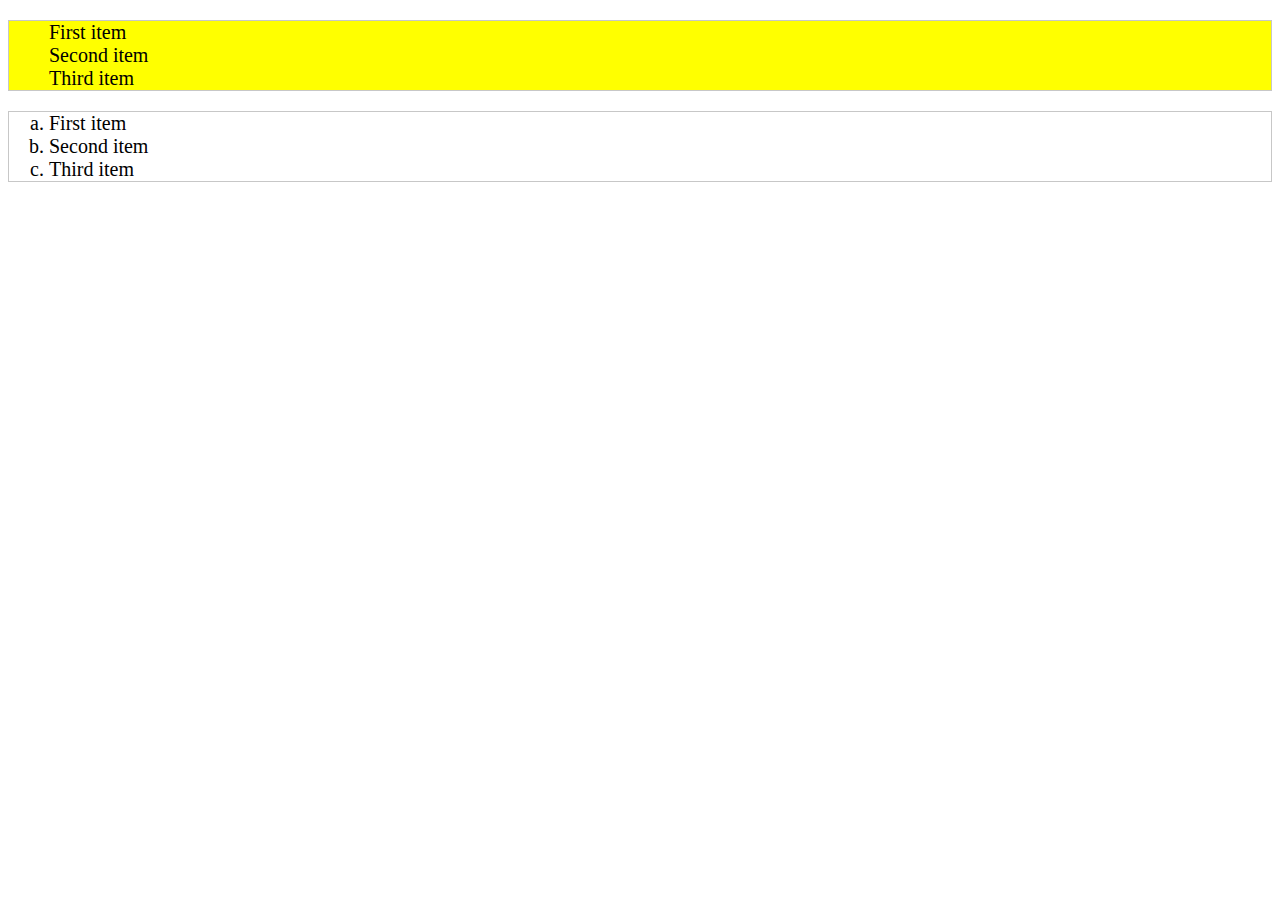
<file: 00_Lists/index.html>
<!DOCTYPE html>
<html>
<head>
    <meta charset="UTF-8">
    <title>Lists</title>
    <link rel="stylesheet" href="style.css">
</head>
<body>

    <ul type="none" class="box">
        <li>First item</li>
        <li>Second item</li>
        <li>Third item</li>
    </ul>

    <ol type="a" class="box">
        <li>First item</li>
        <li>Second item</li>
        <li>Third item</li>
    </ol>

</body>
</html>
</file>
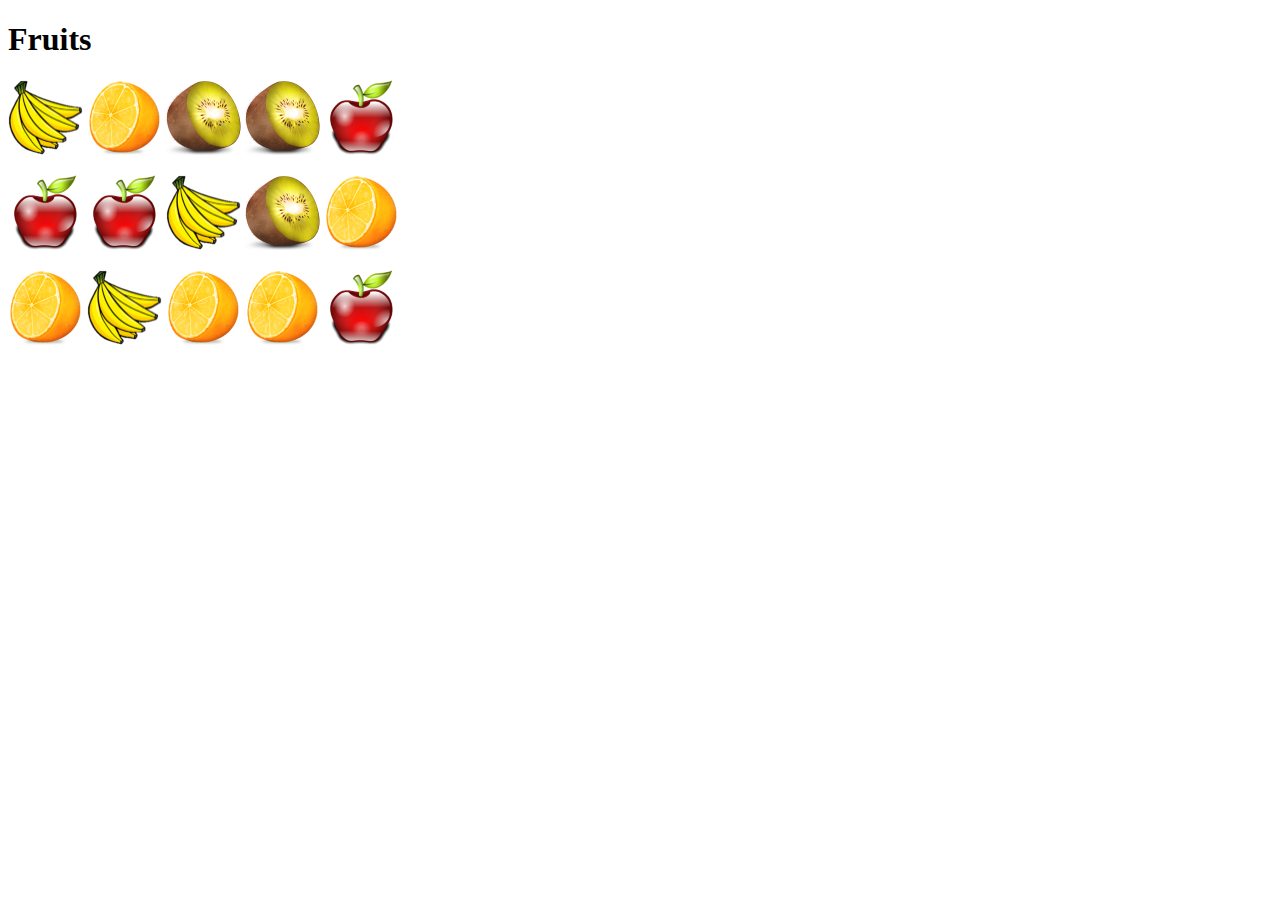
<file: 02_Fruits/index.html>
<!DOCTYPE html>
<html>
    <head>
        <meta charset="UTF8">
        <title>Fruits</title>
    </head>
    <body>
        <h1>Fruits</h1>
        <p>
            <img src="banana.png" alt="">
            <img src="orange.png" alt="">
            <img src="kiwi.png" alt="">
            <img src="kiwi.png" alt="">
            <img src="apple.png" alt="">
        </p>
        <p>
            <img src="apple.png" alt="">
            <img src="apple.png" alt="">
            <img src="banana.png" alt="">
            <img src="kiwi.png" alt="">
            <img src="orange.png" alt="">
        </p>
        <p>
            <img src="orange.png" alt="">
            <img src="banana.png" alt="">
            <img src="orange.png" alt="">
            <img src="orange.png" alt="">
            <img src="apple.png" alt="">
        </p>
    </body>
</html>
</file>
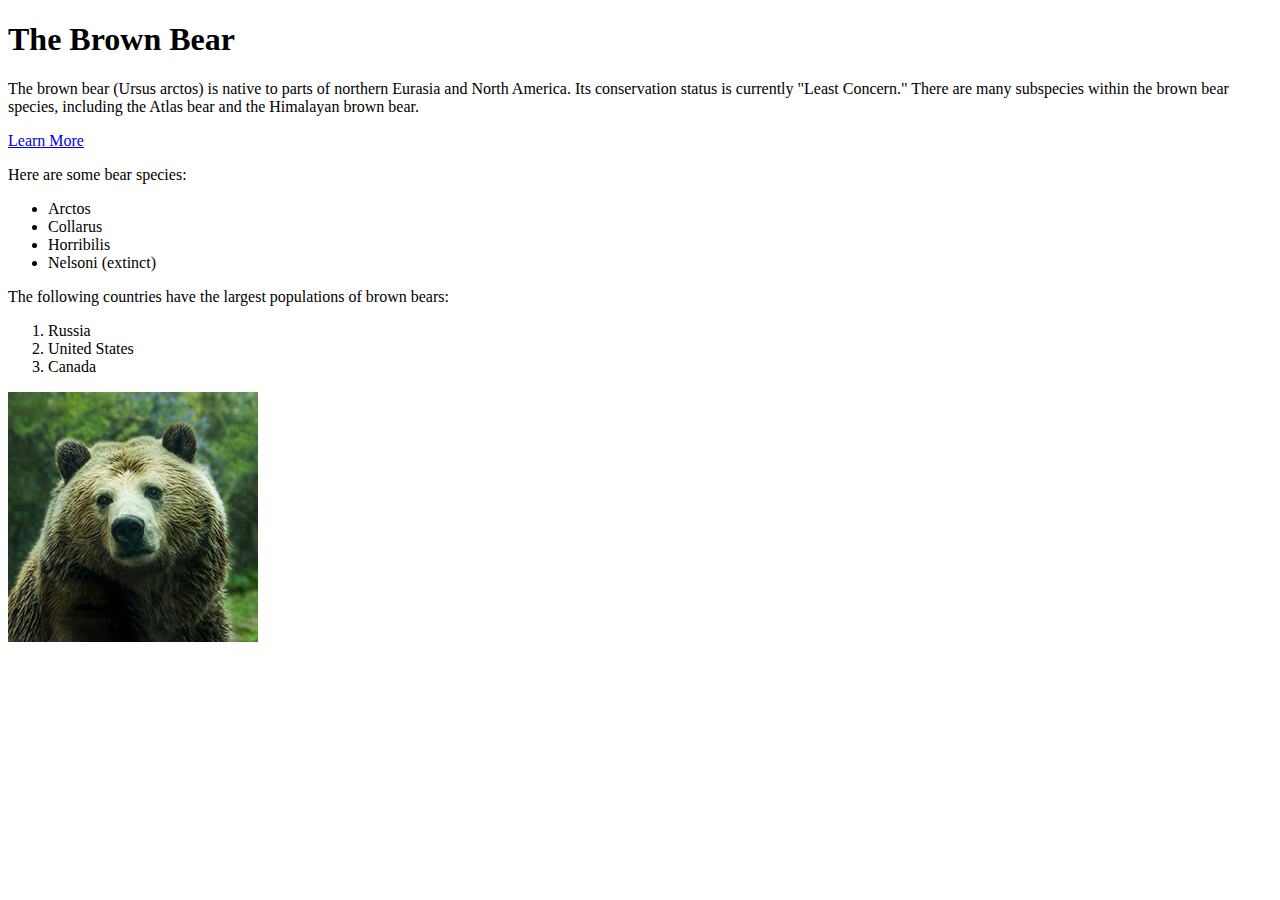
<file: 03_WikiPage/wiki-page.html>
<!DOCTYPE html>
<html>
<head>
    <meta charset="UTF-8">
    <title>The Brown Bear</title>
</head>
<body>
    <h1>The Brown Bear</h1>

<p>The brown bear (Ursus arctos) is native to parts of northern Eurasia and North America. Its conservation status is currently "Least Concern." There are many subspecies within the brown bear species, including the Atlas bear and the Himalayan brown bear.</p>

<p>
    <a href="https://en.wikipedia.org/wiki/Brown_bear">Learn More</a>
</p>

<p>Here are some bear species:</p>

<ul>
    <li>Arctos</li>
    <li>Collarus</li>
    <li>Horribilis</li>
    <li>Nelsoni (extinct)</li>
</ul>

<p>The following countries have the largest populations of brown bears:</p>

<ol>
    <li>Russia</li>
    <li>United States</li>
    <li>Canada</li>
</ol>

<img src="bear.jpg" alt="Brown Bear">

</body>
</html>
</file>
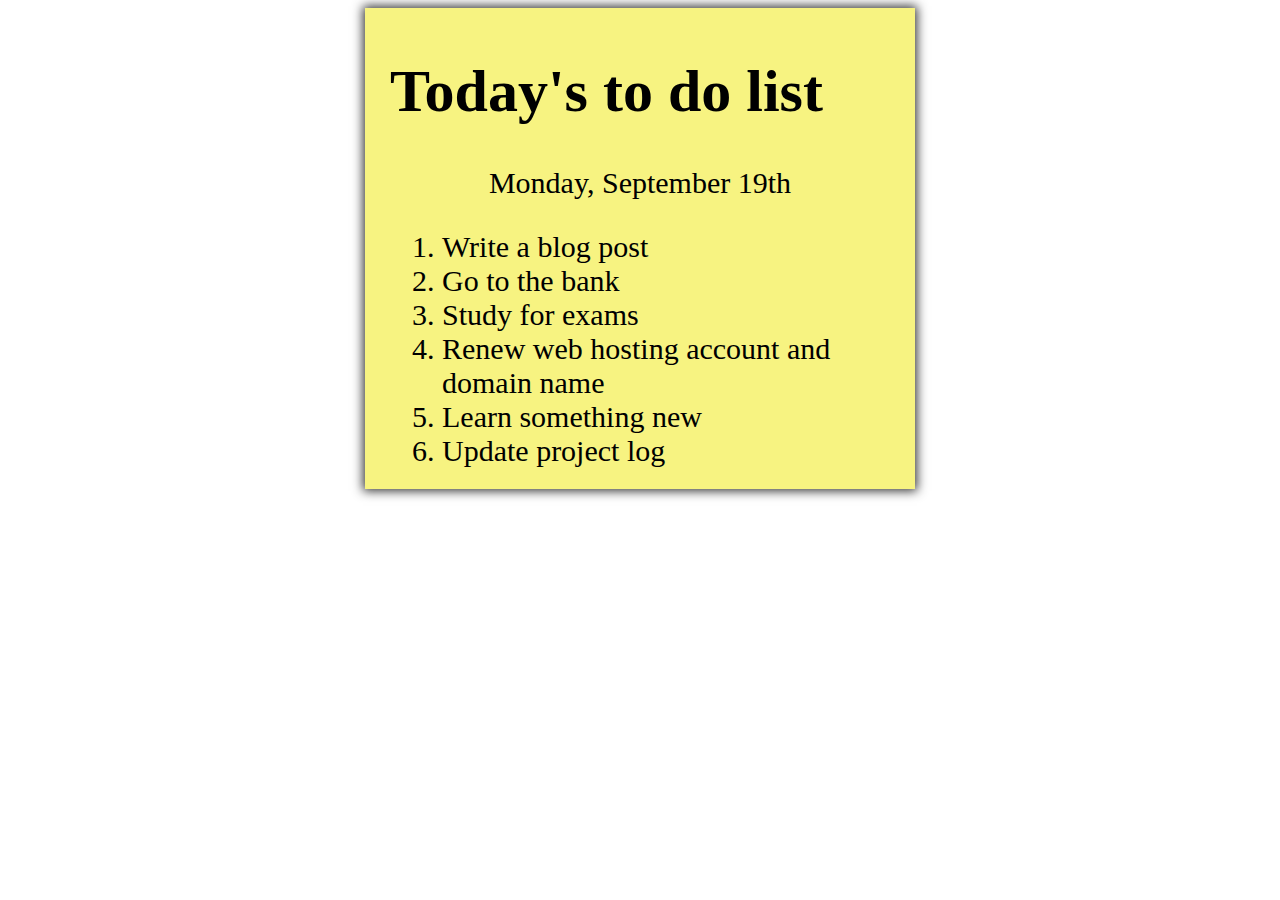
<file: 04_ToDoList/to-do-list.html>
<!DOCTYPE html>
<html>

<head>
    
    <link rel="stylesheet" type="text/css" href="to-do-list.css">
</head>

<body>
    <main class="my-list">
        <h1>Today's to do list</h1>

        <p>Monday, September 19th</p>

        <ol type="1">
            <li>Write a blog post</li>
            <li>Go to the bank</li>
            <li>Study for exams</li>
            <li>Renew web hosting account and domain name</li>
            <li>Learn something new</li>
            <li>Update project log</li>
        </ol>
    </main>
</body>

</html>
</file>
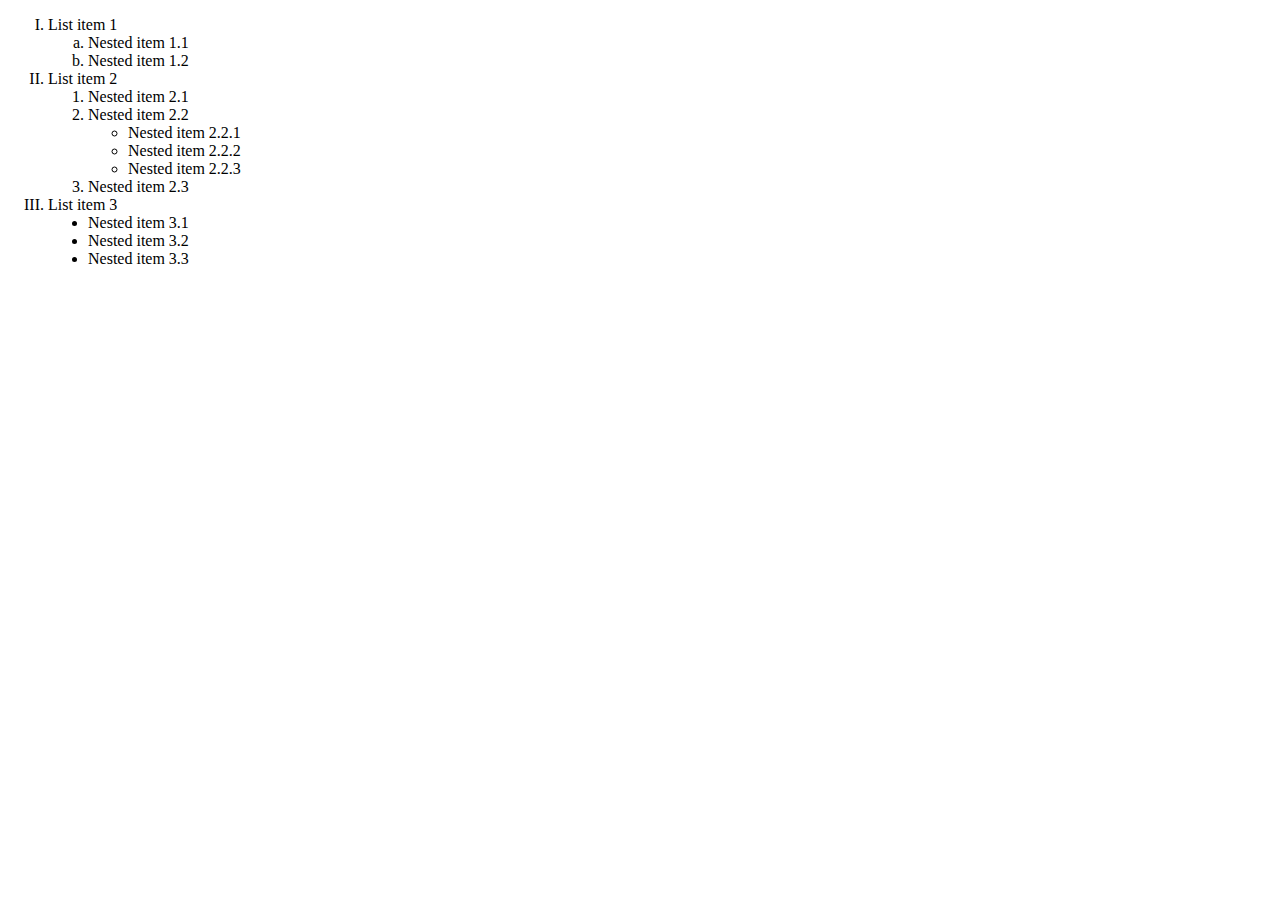
<file: 05_HTMLLists/html-lists.html>
<!DOCTYPE html>
<html>

<head>
    <meta charset="UTF-8">

</head>

<body>

    <ol type="I">
        <li>List item 1
            <ol type="a">
                <li>Nested item 1.1</li>
                <li>Nested item 1.2</li>
            </ol>
        </li>
        <li>List item 2
            <ol type="1">
                <li>Nested item 2.1</li>
                <li>Nested item 2.2</li>
                <ul type="circle">
                    <li>Nested item 2.2.1</li>
                    <li>Nested item 2.2.2</li>
                    <li>Nested item 2.2.3</li>
                </ul>
                <li>Nested item 2.3</li>
            </ol>
        </li>
        <li>List item 3
            <ul type="disc">
                <li>Nested item 3.1</li>
                <li>Nested item 3.2</li>
                <li>Nested item 3.3</li>
            </ul>
        </li>
    </ol>
</body>

</html>
</file>
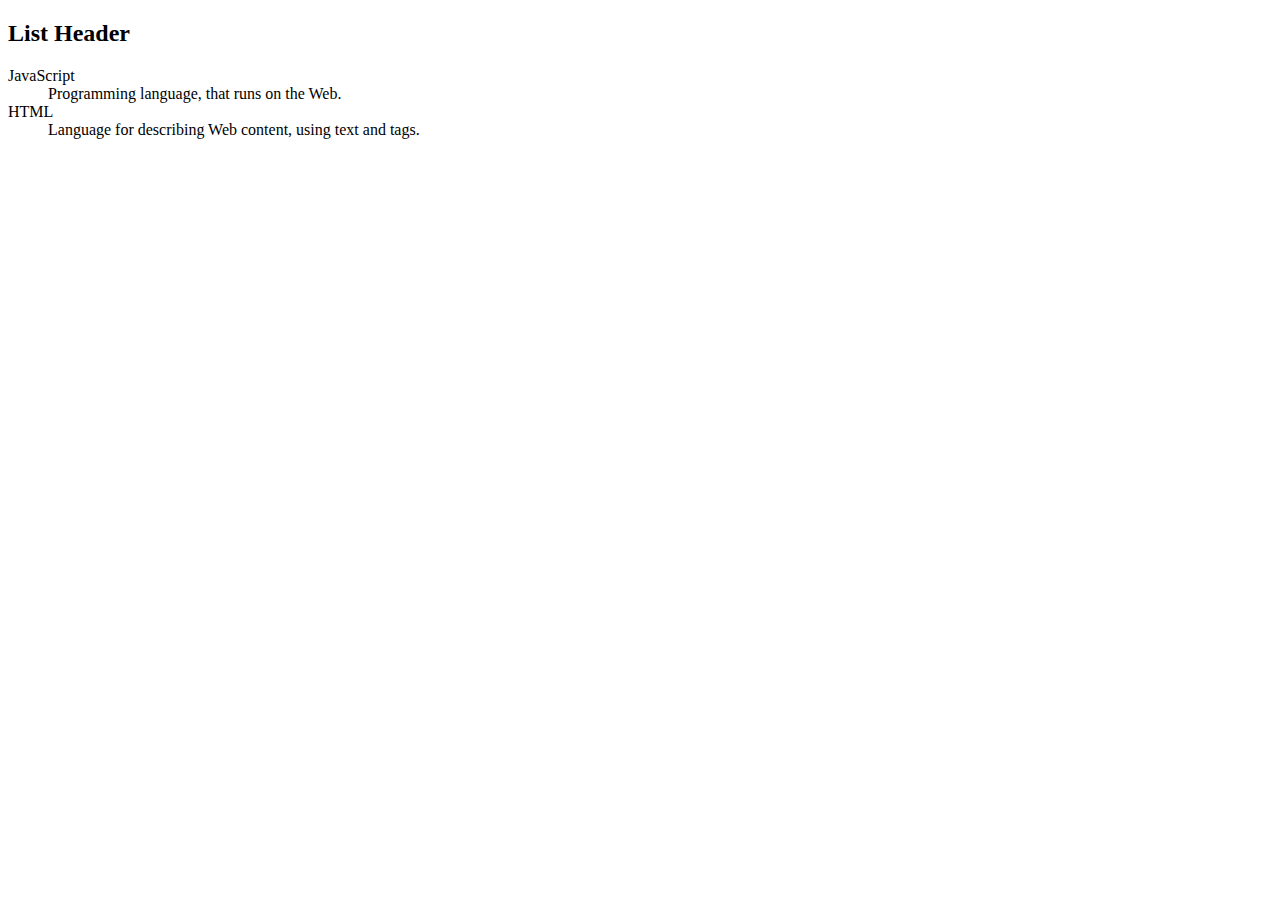
<file: 06_DefinitionLists/Definition Lists.html>
<!DOCTYPE html>
<html>

<head>
    <meta charset="UTF-8">
    <title>Definition Lists</title>
</head>

<body>
    <h2>List Header</h2>

    <dl>
        <dt>JavaScript</dt>
        <dd>Programming language, that runs on the Web.</dd>
        <dt>HTML</dt>
        <dd>Language for describing Web content, using text and tags.</dd>
    </dl>
</body>

</html>
</file>
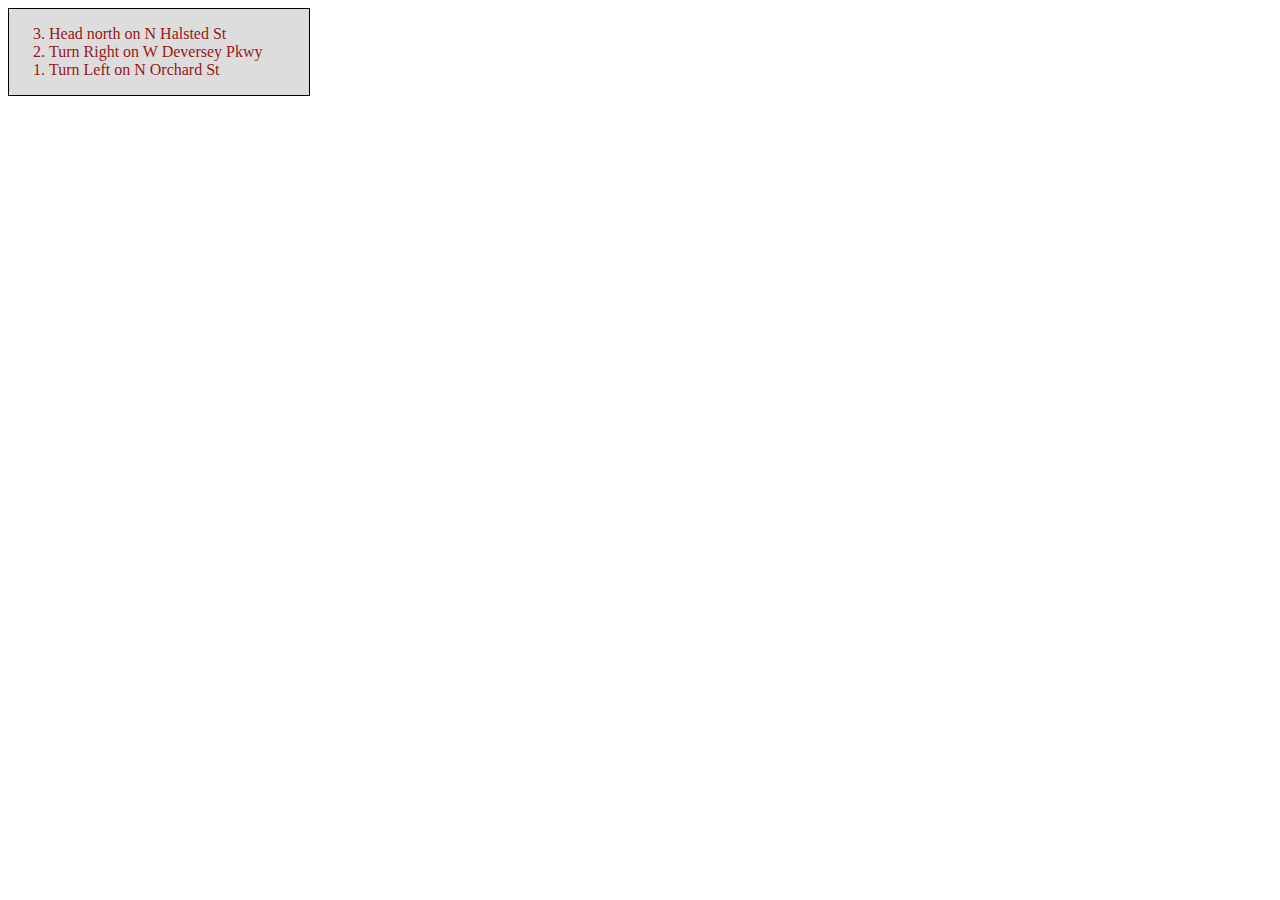
<file: 07_ReversedList/reversed-list.html>
<!DOCTYPE html>
<html lang="en">

<head>
    <meta charset="UTF-8">
    <title>Reversed List</title>
    <link rel="stylesheet" href="reversed-list.css">
</head>

<body>
    <main id="wrapper">
        <ol reversed="reversed">
            <li>Head north on N Halsted St</li>
            <li>Turn Right on W Deversey Pkwy</li>
            <li>Turn Left on N Orchard St</li>
        </ol>
    </main>
</body>

</html>
</file>
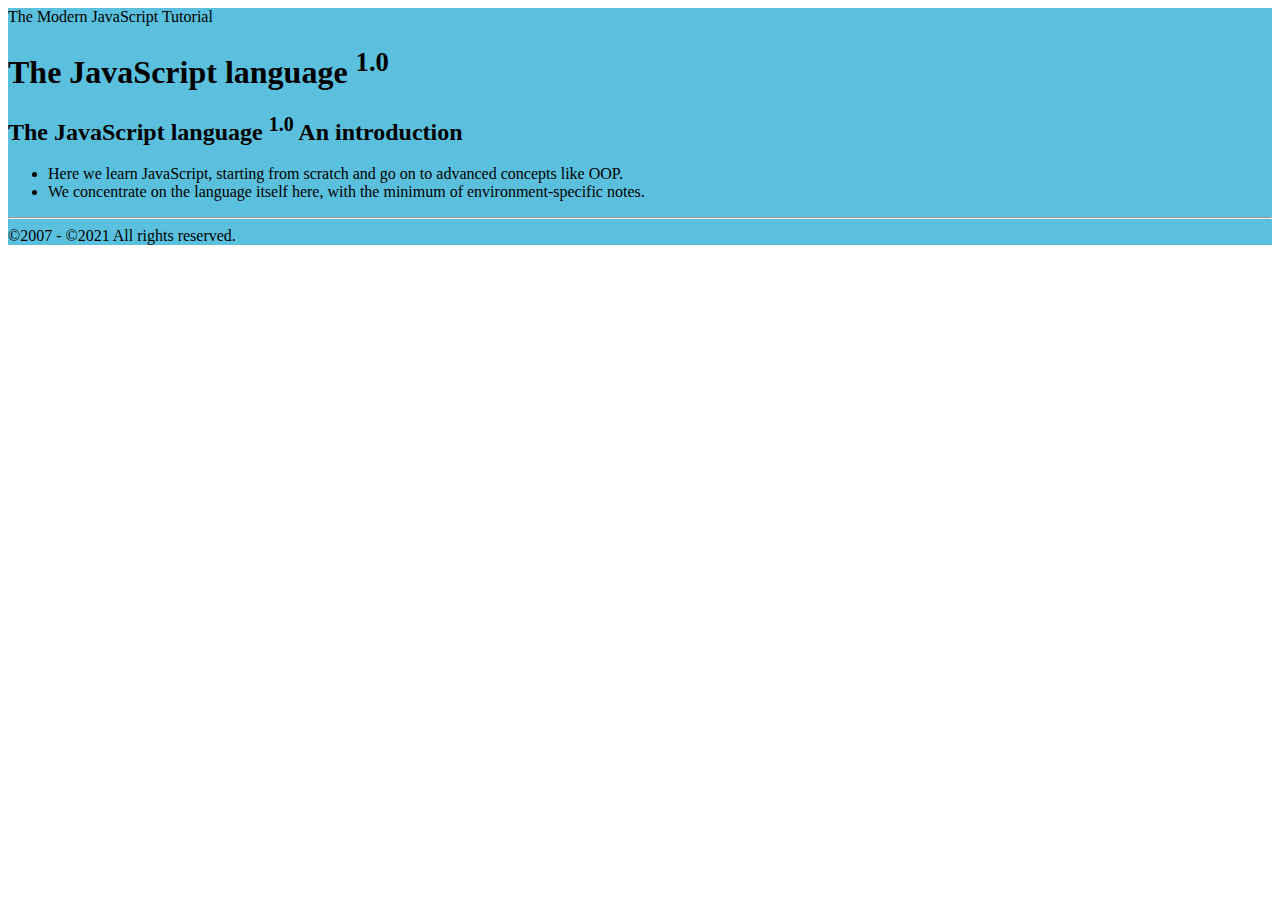
<file: 08_ModernJavaScript/modern-javascript.html>
<!DOCTYPE html>
<html lang="en">

<head>
    <meta charset="UTF-8">
    <title>The Modern JavaScript</title>
    <link rel="stylesheet" href="modern-javascript.css">
</head>

<body>
    <main id="wrapper">
    The Modern JavaScript Tutorial

    <h1>The JavaScript language <sup>1.0</sup></h1>

    <h2>The JavaScript language <sup>1.0</sup> An introduction</h2>
    <p>
    <ul>
        <li>Here we learn JavaScript, starting from scratch and go on to advanced concepts like OOP.</li>
        <li>We concentrate on the language itself here, with the minimum of environment-specific notes.</li>
    </ul>

    <hr />

    <footer>
        &copy2007 <span>-</span> &copy2021 All rights reserved.
    </footer>

    </p>

</body>
    </main>
</html>
</file>
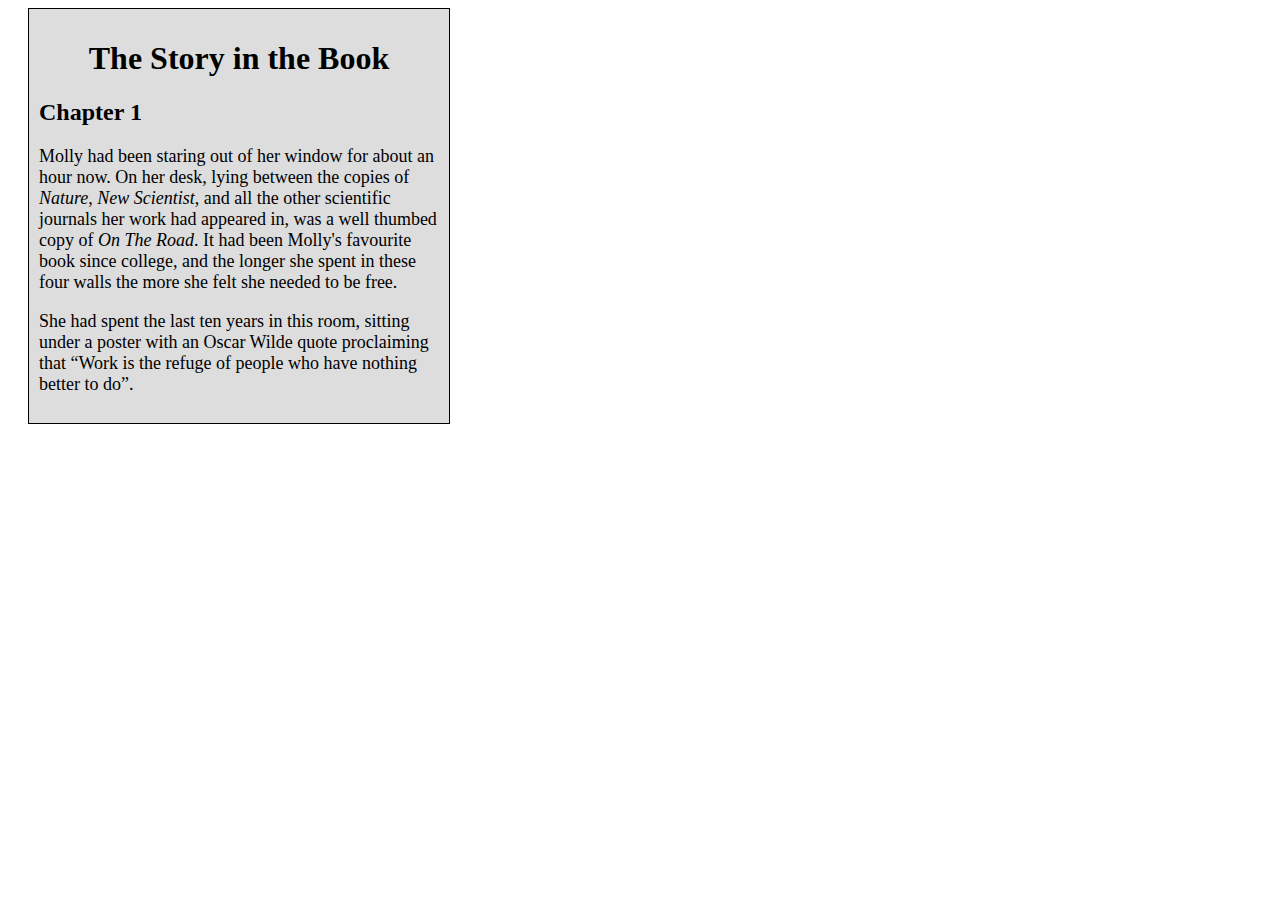
<file: 09_BookStory/book-story.html>
<!DOCTYPE html>
<html lang="en">

<head>
    <meta charset="UTF-8">
    <title>Book Story</title>
    <link rel="stylesheet" href="book-story.css">
</head>

<body>
    <main id="wrapper">
        <h1>The Story in the Book</h1>

        <h2>Chapter 1</h2>
        <p>
            Molly had been staring out of her window for about an hour now. On her desk, lying between the copies of
            <em>Nature</em>, <em>New Scientist</em>, and all the other scientific journals her work had appeared in, was a well
            thumbed copy of <em>On
                The Road</em>. It had been Molly's favourite book since college, and the longer she spent in these four
            walls the
            more she felt she needed to be free.
        </p>
        <p>
            She had spent the last ten years in this room, sitting under a poster with an Oscar Wilde quote proclaiming
            that
            <q>Work is the refuge of people who have nothing better to do</q>.
        </p>
    </main>
</body>

</html>
</file>
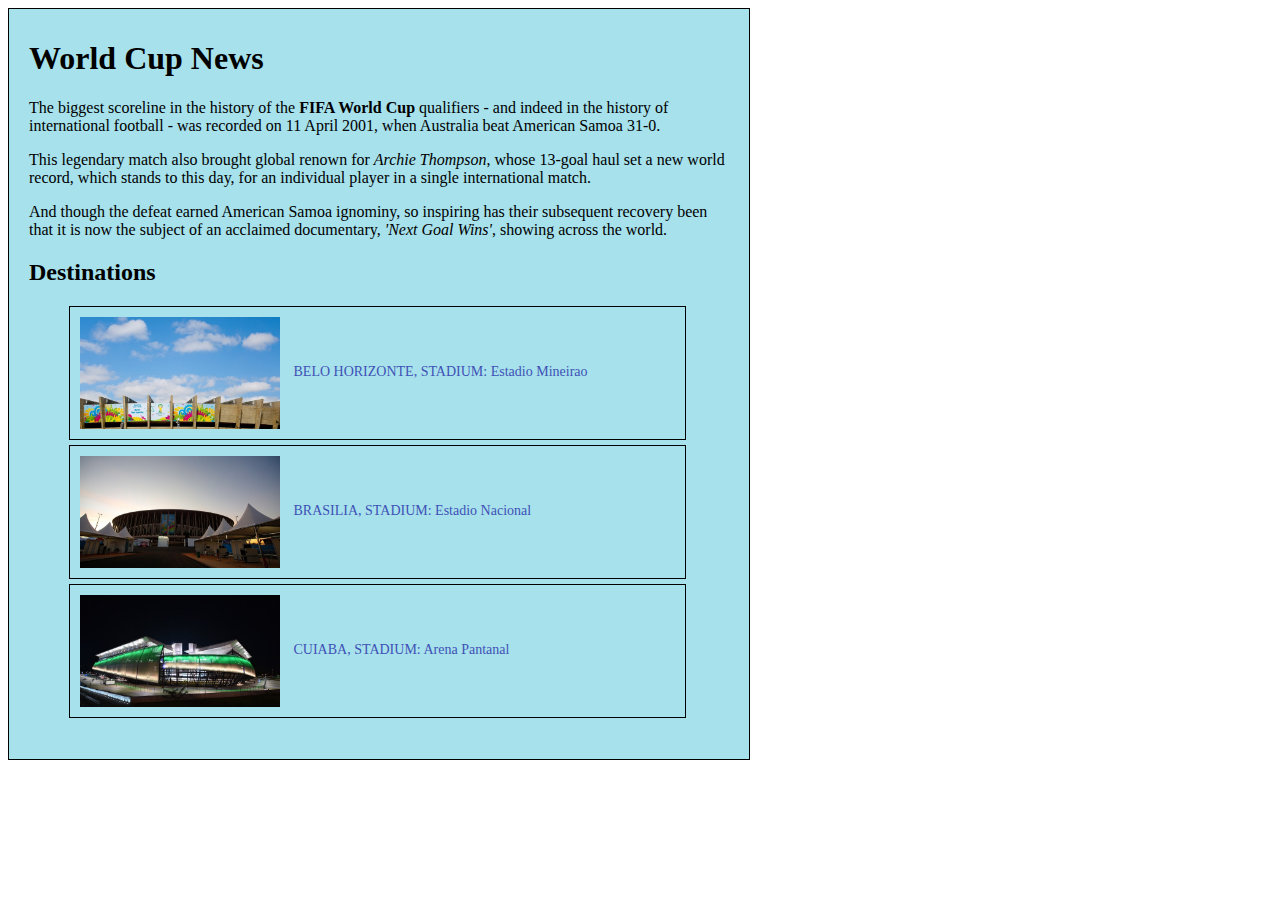
<file: 10_WorldCupNews/world-cup-news.html>
<!DOCTYPE html>
<html lang="en">

<head>
    <meta charset="UTF-8">
    <title>World Cup News</title>
    <link rel="stylesheet" href="world-cup-news.css">
</head>

<body>
    <main id="wrapper">
        <h1>World Cup News</h1>

        <p>The biggest scoreline in the history of the <strong>FIFA World Cup</strong> qualifiers - and indeed in the
            history of international football - was recorded on 11 April 2001, when Australia beat American Samoa 31-0.
        </p>

        <p>This legendary match also brought global renown for <em>Archie Thompson</em>, whose 13-goal haul set a new
            world record, which stands to this day, for an individual player in a single international match.</p>

        <p>And though the defeat earned American Samoa ignominy, so inspiring has their subsequent recovery been that it
            is now the subject of an acclaimed documentary, <em>'Next Goal Wins'</em>, showing across the world.</p>

        <h2>Destinations</h2>
        <ul type="none">
            <li><img class="Mineirao" src="estadio-mineirao.jpg" alt="">
                <span class="text">BELO HORIZONTE, STADIUM: Estadio Mineirao</span>
            </li>

            <li><img class="Nacional" src="estadio-nacional.jpg" alt="">
                <span class="text">BRASILIA, STADIUM: Estadio Nacional</span>
            </li>

            <li><img class="Pantanal" src="arena-pantanal.jpg" alt="">
                <span class="text">CUIABA, STADIUM: Arena Pantanal</span>
            </li>
        </ul>
    </main>

</body>

</html>
</file>
<file: 00_Lists/style.css>
body {
    font-size: 20px;
}

ul {
    background: yellow;
}

.box 
{
    border: 1px solid #c7c7c7;
}
</file>
<file: 04_ToDoList/to-do-list.css>
.my-list {
    margin: 0 auto;
    padding: 8px 24px;
    width: 500px;
    font-size: 30px;
    border: 1px solid #f7f381;
    background: #f7f381;
    box-shadow: 0 0 10px 2px #333333;
}

.my-list ol {
    margin: 12px;
}

.my-list p {
    text-align: center;
}
</file>
<file: 07_ReversedList/reversed-list.css>
#wrapper {
    background-color: #dddddd;
    color:   #95191a;
    width: 300px;
    Border: 1px solid #000000;
}
</file>
<file: 08_ModernJavaScript/modern-javascript.css>
#wrapper {
    background-color: #5bc0de;
}
</file>
<file: 09_BookStory/book-story.css>
#wrapper {
    width: 400px;
    background-color: #dddddd;
    border: 1px solid #000000;
    margin-left: 20px;
    padding: 10px;
}

#wrapper p {
    font-size: 18px;
}

#wrapper h1{
    text-align: center;
}
</file>
<file: 10_WorldCupNews/world-cup-news.css>
#wrapper 
{
    width: 700px;
    height: 730px;
    border: 1px solid #000000;
    align-self: center;
    padding: 10px 20px;
    background-color: #a6e1ec;
}

#wrapper img 
{
    width: 200px;
    margin-right: 10px;
    vertical-align: middle;
}

    .text {
    color: #3f51b5;
}

#wrapper li{
    width: 595px;
    padding: 10px;
    margin-bottom: 5px;
    font-size: 14px;
    border: 1px solid #000000;
}
</file>
